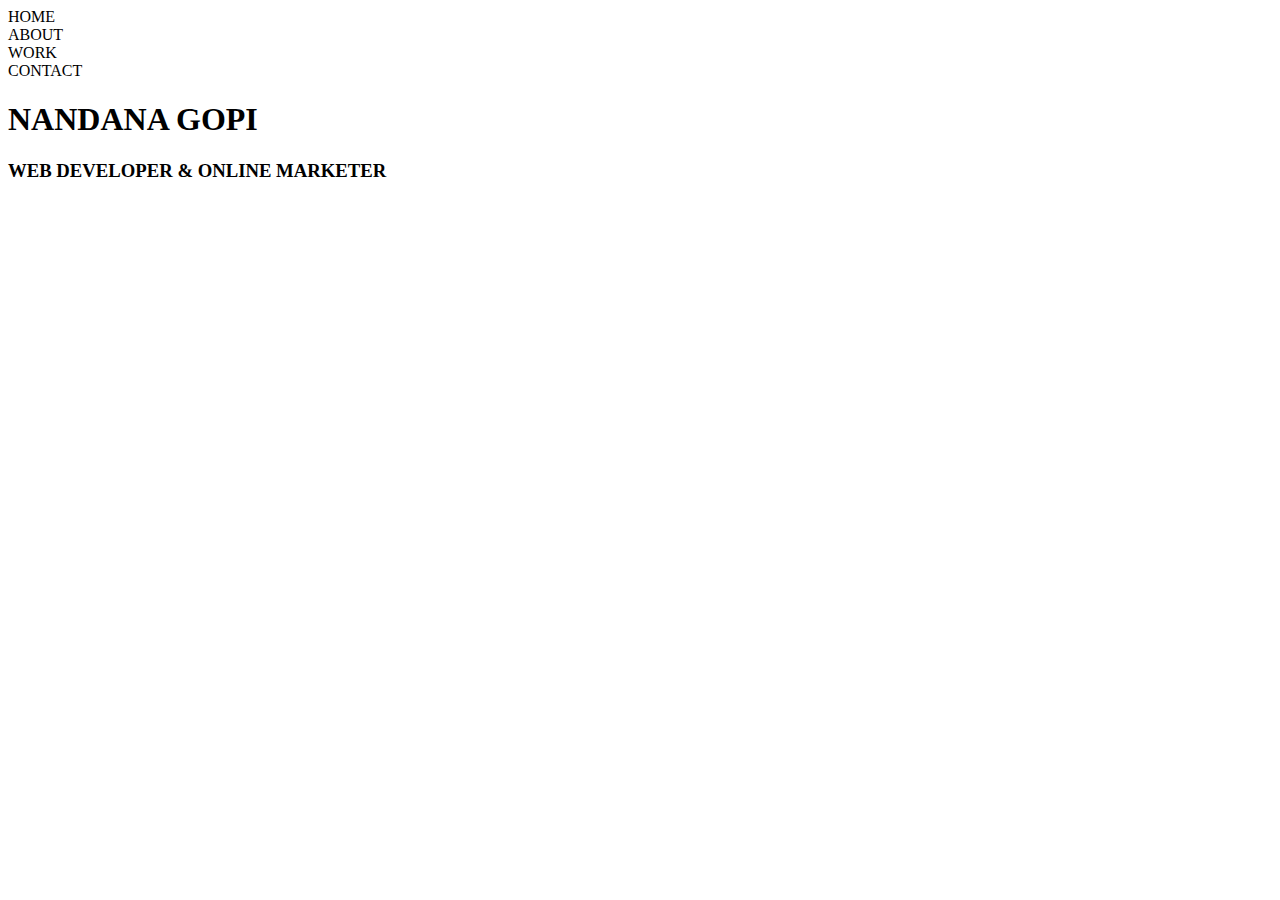
<file: index.html>
<!DOCTYPE html>
<html lang="en">
  <head>
    <title>My Portfolio</title>
  </head>
  <body>
    <header>
      <nav>
        <li>HOME</li>
        <li>ABOUT</li>
        <li>WORK</li>
        <li>CONTACT</li>
      </nav>
    </header>
    <h1 class="Name">
      NANDANA GOPI
    </h1>
    <h3>WEB DEVELOPER & ONLINE MARKETER</h3>
  </body>
</html>
</file>
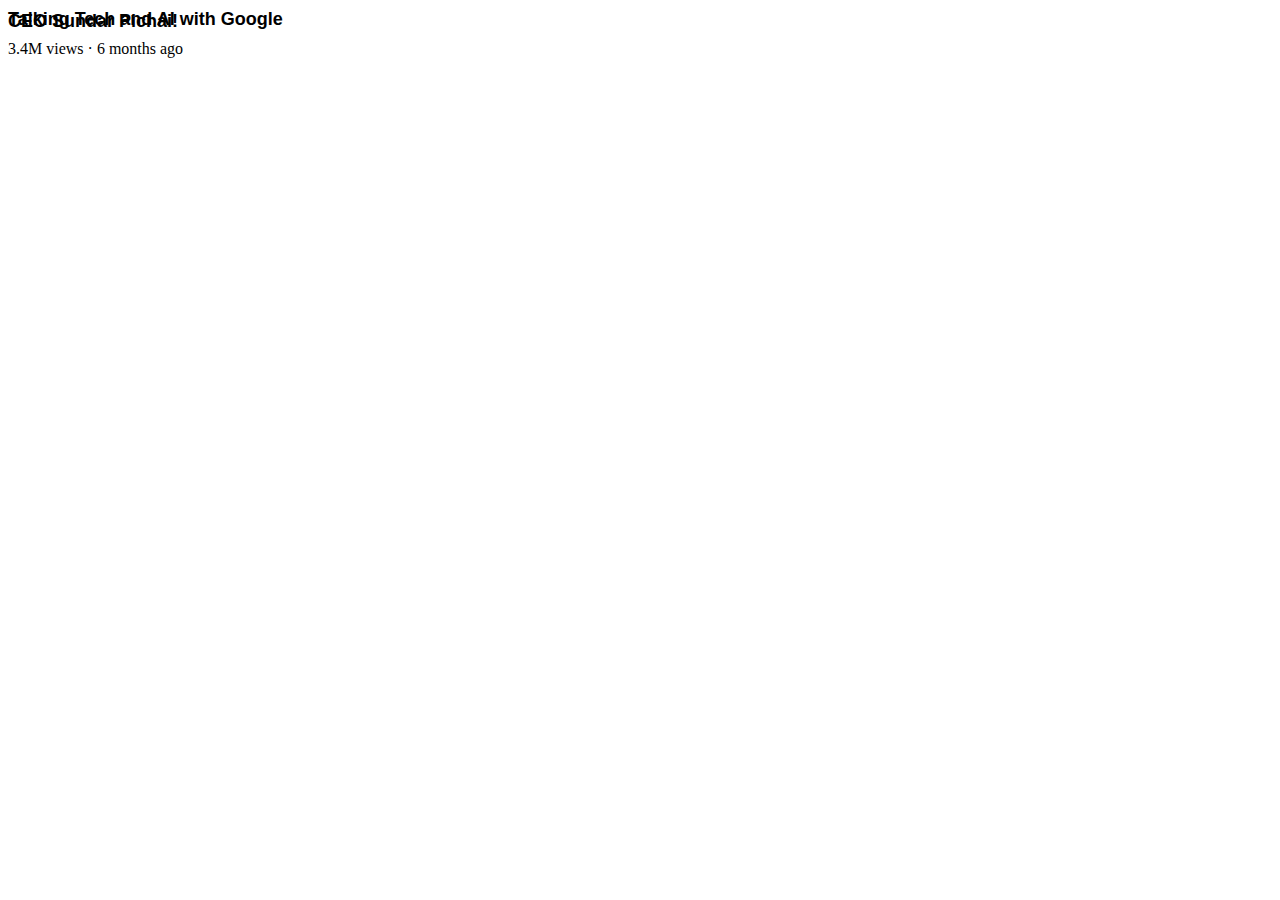
<file: text.html>
<!DoCTYPE html>
<style>
    .Video-title
    {
        font-family: Arial;
        font-weight: bold;
        font-size: 18px;
        width: 300px;
        line-height: 2px;
    }
</style>
<p class="Video-title">
    Talking Tech and AI with Google CEO Sundar Pichai!
</p>
<p>3.4M views &#183; 6 months ago</p>
</file>
